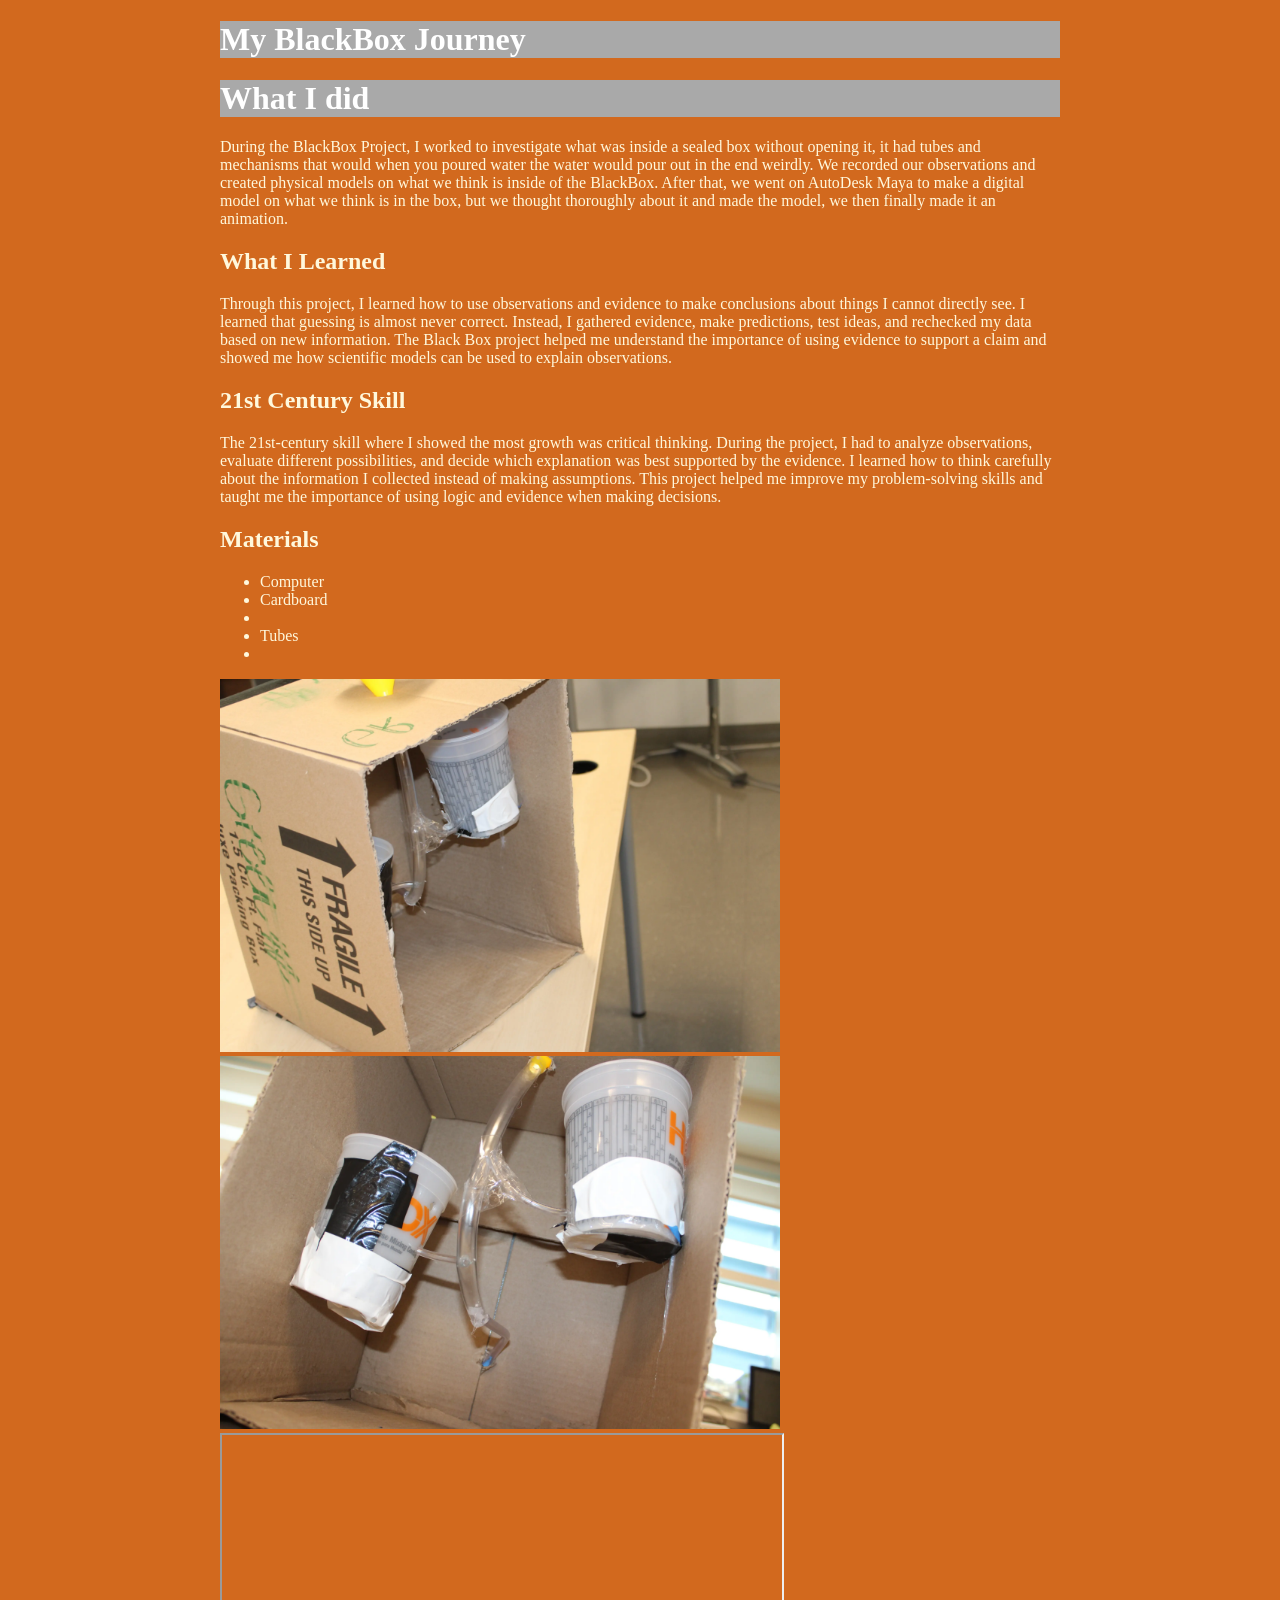
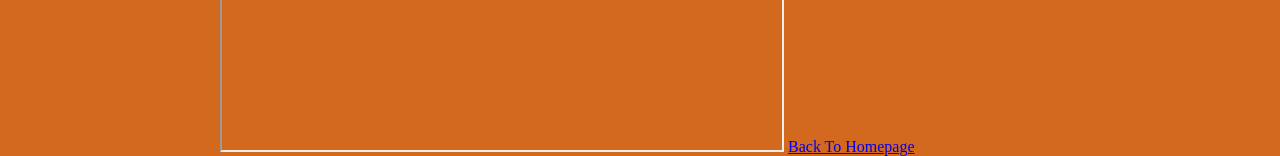
<file: blackbox.html>
<!DOCTYPE html>
<!--
    Anything you put in between the double-dash arrow symbols shown around
    this block of text is designated a 'comment' intended for human coders
    and ignored by the computer. The top "<!DOCTYPE html>" line of code 
    declares that this text file is to be interpreted as HTML code.
-->

<html lang=en>
<!--
    This opening tag marks the start of the html code.  Everything below
    until the </html> closing tag is part of this element. "lang" is an
    attribute defining the language of the website. The value "en" 
    indicates this site is written in English. We indent the content
    inside an element to make it easier for people to read and understand.
-->

    <head>
    <!--Code *about* the website, NOT displayed in the browser window.-->

        <meta charset="UTF-8"> <!--Sets site to use standard characters.-->

        <meta name="viewport" content="width=device-width, initial-scale=1.0">
        <!-- Sizes your site to the visitor's screen size -->

        <meta name="author" content="Your Name">
        <!--
            Some tags like "meta" are self-closing. They have "attributes" 
            but no inner content and they don't need or use a closing tag.
        -->

        <title>Abdsalam's BlackBox Project</title>
        <!--The 'title' is what's displayed in the browser tab.-->

        <link rel="stylesheet" href="/style.css">
        <!--
            HTML (HyperText Markup Language) code is for the website 
            content. CSS (Cascading Style Sheets) code is for the website 
            style. The line above tells the browser the file location and 
            file name to find this code that you'll write/edit there.
        -->

        <link rel="icon" type="image/png" href="/favicon.png">
        <!--
            If you made/found a favicon, export/name it exactly favicon.png
            and upload to the top level of your repo, then this line of
            code will use it as your site icon in the browser tab.
        -->

    </head>

    <body> <!--Everything to be displayed in the browser window.-->
          
        <!--example headings, paragraphs, lists-->
        <h1>My BlackBox Journey<h1>
        <h1>What I did</h1>
        <p>During the BlackBox Project, I worked to investigate what was inside a sealed box without opening it, it had tubes and mechanisms that would when you poured water the water would pour out in the end weirdly. We recorded our observations and created physical models on what we think is inside of the BlackBox. After that, we went on AutoDesk Maya to make a digital model on what we think is in the box, but we thought thoroughly about it and made the model, we then finally made it an animation.</p>
        <h2>What I Learned</h2>
        <p>Through this project, I learned how to use observations and evidence to make conclusions about things I cannot directly see. I learned that guessing is almost never correct. Instead, I gathered evidence, make predictions, test ideas, and rechecked my data based on new information. The Black Box project helped me understand the importance of using evidence to support a claim and showed me how scientific models can be used to explain observations.</p>
        <h2>21st Century Skill</h2>
        <p>The 21st-century skill where I showed the most growth was critical thinking. During the project, I had to analyze observations, evaluate different possibilities, and decide which explanation was best supported by the evidence. I learned how to think carefully about the information I collected instead of making assumptions. This project helped me improve my problem-solving skills and taught me the importance of using logic and evidence when making decisions.</p>
        <h2>Materials</h2>
        
        <ul>
            <li>Computer</li>
            <li>Cardboard<li>
            <li>Tubes<li>
        </ul>

        <!--example images (uploaded to repo's "images" directory)-->
        <img 
            src="images/PhysicalBox.webp"
            width="560" 
            alt="This is My Black Box Physical build">

             <img 
            src="images/The_inside_of_Box.webp"
            width="560" 
            alt="This is The Inside of the Physical Box">
       
            <!--example video (or other content from another webpage)-->
        <iframe 
            src="https://drive.google.com/file/d/1mnbKEIyshjXmTrnPfXkfzYcbBHgT1tE0/preview"
            width="560" height="315"
            allowfullscreen>
        </iframe>
        <!-- replace FILE_ID in the example link above with the
             exact text from the equivalent spot within your 
             actual video's Google Drive shared link -->

        <!--example links-->
         <a href="https://201528.github.io/" target="_Back To HomePage">Back To Homepage</a>

    </body>
</html>
</file>
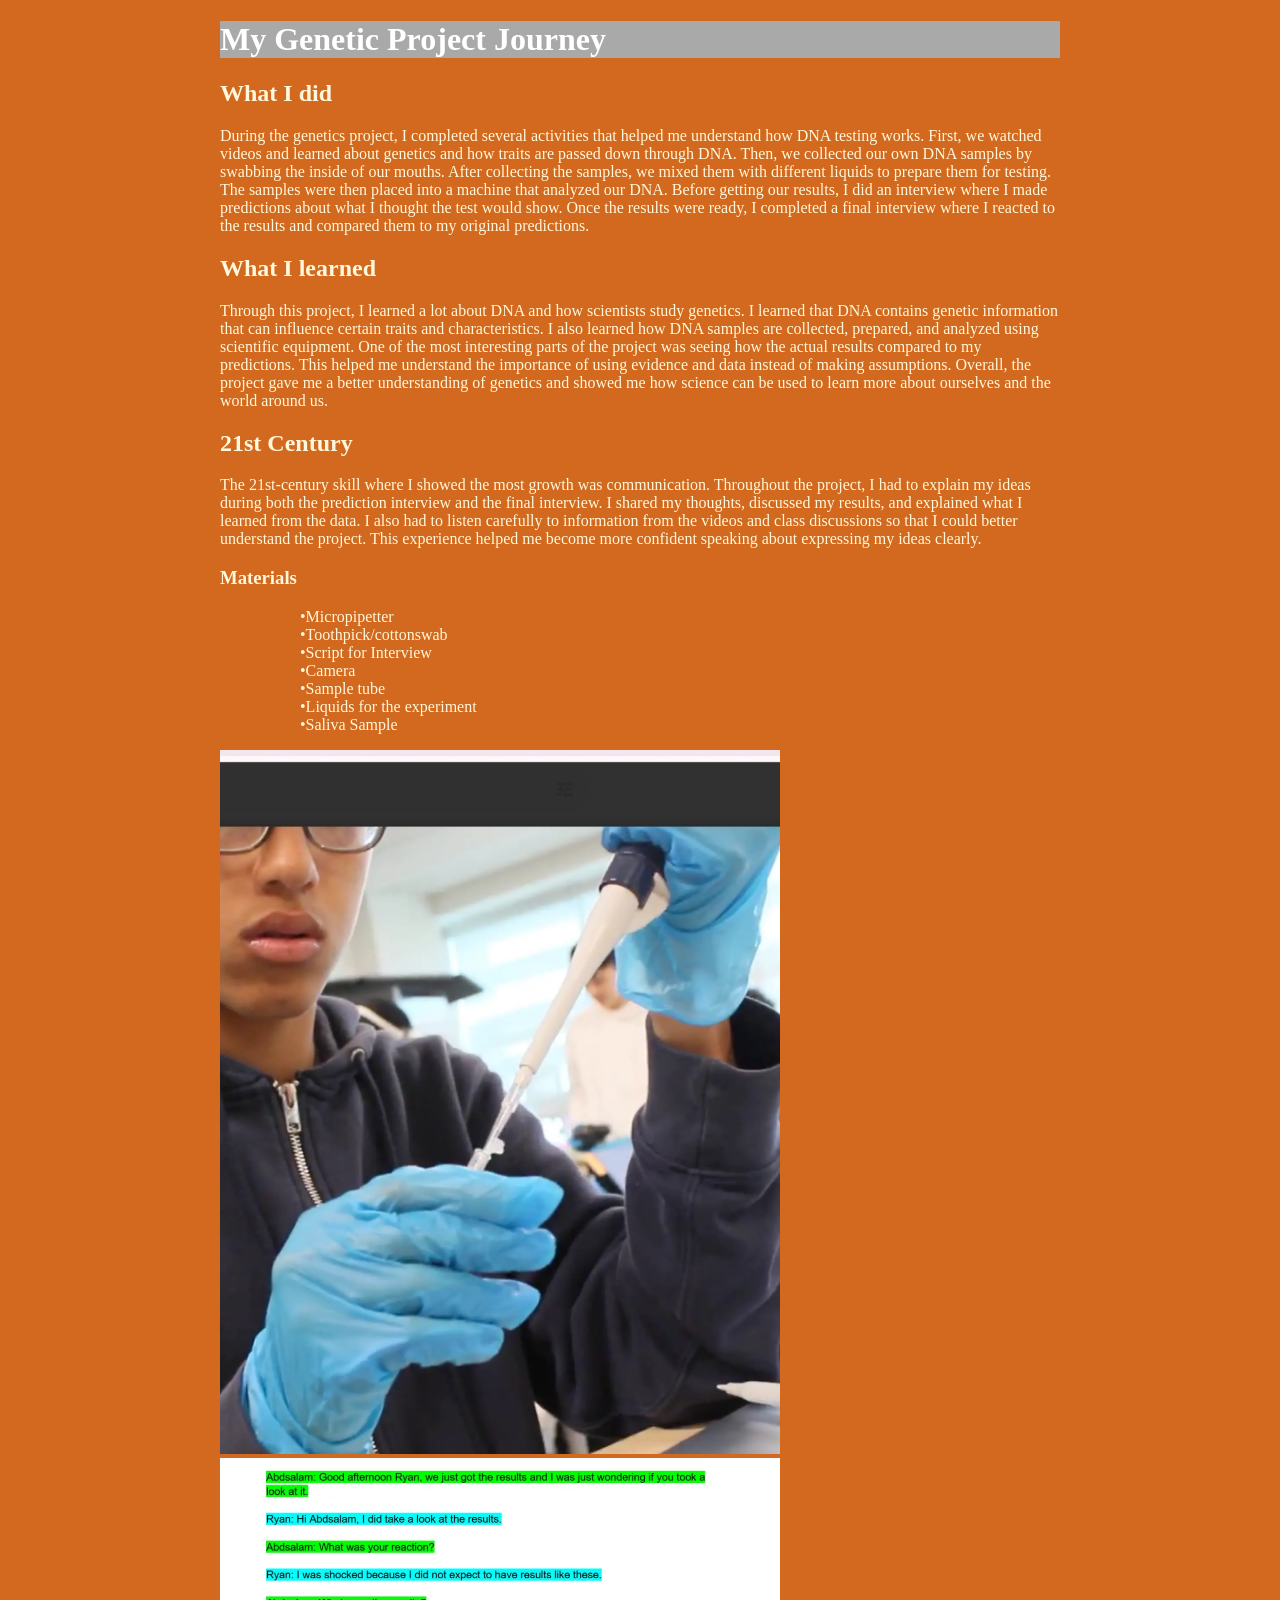
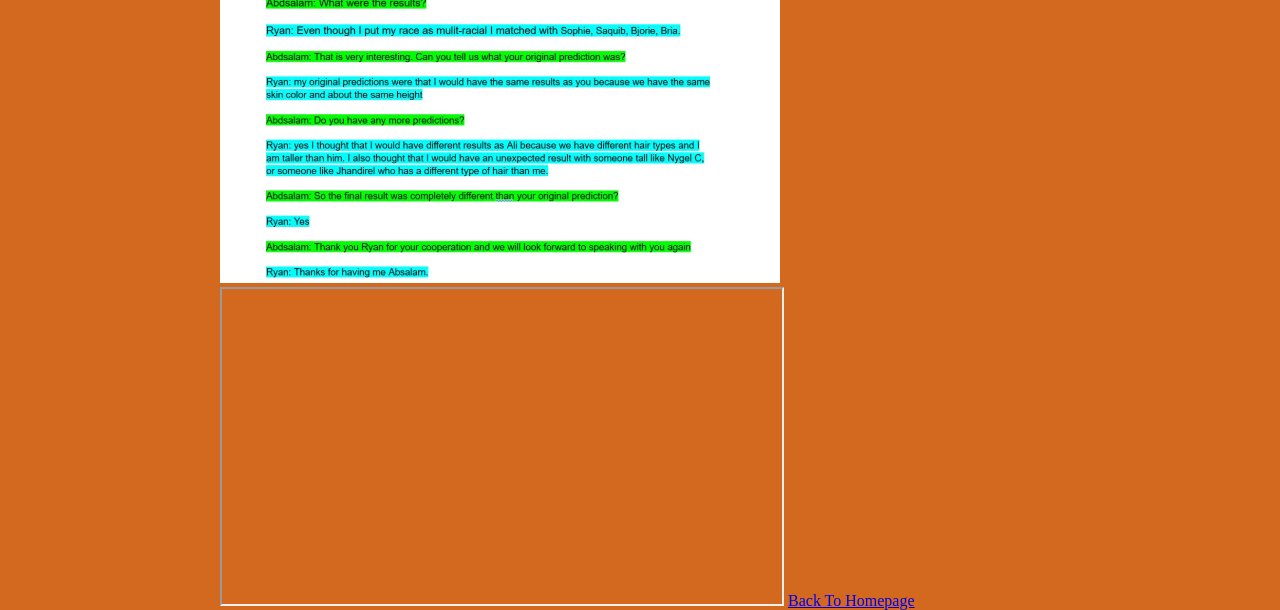
<file: genetics.html>
<!DOCTYPE html>
<!--
    Anything you put in between the double-dash arrow symbols shown around
    this block of text is designated a 'comment' intended for human coders
    and ignored by the computer. The top "<!DOCTYPE html>" line of code 
    declares that this text file is to be interpreted as HTML code.
-->

<html lang=en>
<!--
    This opening tag marks the start of the html code.  Everything below
    until the </html> closing tag is part of this element. "lang" is an
    attribute defining the language of the website. The value "en" 
    indicates this site is written in English. We indent the content
    inside an element to make it easier for people to read and understand.
-->

    <head>
    <!--Code *about* the website, NOT displayed in the browser window.-->

        <meta charset="UTF-8"> <!--Sets site to use standard characters.-->

        <meta name="viewport" content="width=device-width, initial-scale=1.0">
        <!-- Sizes your site to the visitor's screen size -->

        <meta name="author" content="Your Name">
        <!--
            Some tags like "meta" are self-closing. They have "attributes" 
            but no inner content and they don't need or use a closing tag.
        -->

        <title>Abdsalam Genetics</title>
        <!--The 'title' is what's displayed in the browser tab.-->

        <link rel="stylesheet" href="/style.css">
        <!--
            HTML (HyperText Markup Language) code is for the website 
            content. CSS (Cascading Style Sheets) code is for the website 
            style. The line above tells the browser the file location and 
            file name to find this code that you'll write/edit there.
        -->

        <link rel="icon" type="image/png" href="/favicon.png">
        <!--
            If you made/found a favicon, export/name it exactly favicon.png
            and upload to the top level of your repo, then this line of
            code will use it as your site icon in the browser tab.
        -->

    </head>

    <body> <!--Everything to be displayed in the browser window.-->
          
        <!--example headings, paragraphs, lists-->
        <h1>My Genetic Project Journey</h1>
        <h2>What I did</h2>
        <p>During the genetics project, I completed several activities that helped me understand how DNA testing works. First, we watched videos and learned about genetics and how traits are passed down through DNA. Then, we collected our own DNA samples by swabbing the inside of our mouths. After collecting the samples, we mixed them with different liquids to prepare them for testing. The samples were then placed into a machine that analyzed our DNA. Before getting our results, I did an interview where I made predictions about what I thought the test would show. Once the results were ready, I completed a final interview where I reacted to the results and compared them to my original predictions.</p>
        <h2>What I learned</h2>
        <p>Through this project, I learned a lot about DNA and how scientists study genetics. I learned that DNA contains genetic information that can influence certain traits and characteristics. I also learned how DNA samples are collected, prepared, and analyzed using scientific equipment. One of the most interesting parts of the project was seeing how the actual results compared to my predictions. This helped me understand the importance of using evidence and data instead of making assumptions. Overall, the project gave me a better understanding of genetics and showed me how science can be used to learn more about ourselves and the world around us.</p>
        <h2>21st Century</h2>
       <p>The 21st-century skill where I showed the most growth was communication. Throughout the project, I had to explain my ideas during both the prediction interview and the final interview. I shared my thoughts, discussed my results, and explained what I learned from the data. I also had to listen carefully to information from the videos and class discussions so that I could better understand the project. This experience helped me become more confident speaking about expressing my ideas clearly.</p>
      <h3>Materials</h3>
        <ul>
            <ul>•Micropipetter</ul>
            <ul>•Toothpick/cottonswab</ul>
            <ul>•Script for Interview</ul>
            <ul>•Camera</ul>
            <ul>•Sample tube</ul>
            <ul>•Liquids for the experiment</ul>
            <ul>•Saliva Sample</ul>
        </ul>

        <!--example images (uploaded to repo's "images" directory)-->
        <img 
            src="/images/pipette.webp"
            width="560" 
            alt="Me Using the pipette">

         <img 
            src="/images/The_Script.webp"
            width="560" 
            alt="This is the Script we used for the final interview">
      
        <!--example video (or other content from another webpage)-->
        <iframe 
            src="https://drive.google.com/file/d/1tW3lh9euhXeMtWZLFGM6lRl40xKFsWYc/preview"
            width="560" height="315"
            allowfullscreen>
        </iframe>
        <!-- replace FILE_ID in the example link above with the
             exact text from the equivalent spot within your 
             actual video's Google Drive shared link -->

        <!--example links-->
        <a href="https://201528.github.io/" target="_Back To HomePage">Back To Homepage</a>

    </body>
</html>
</file>
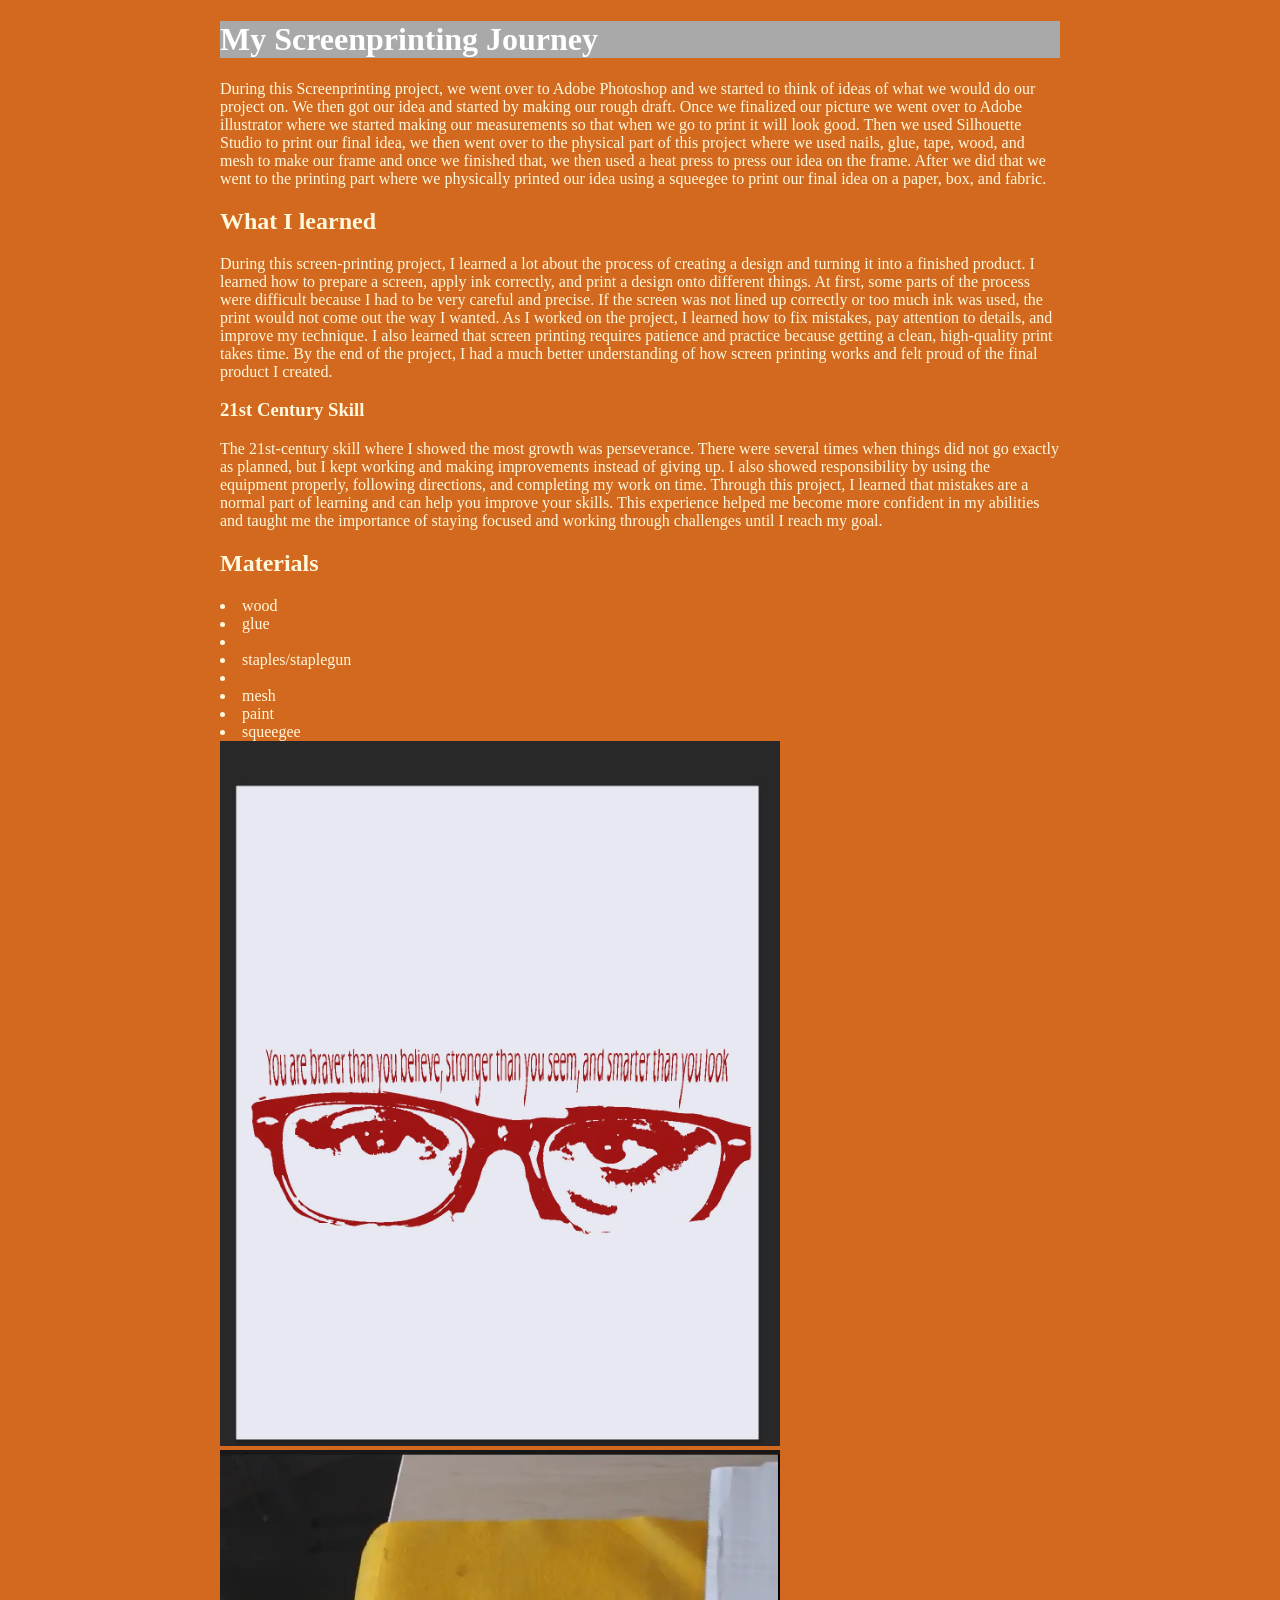
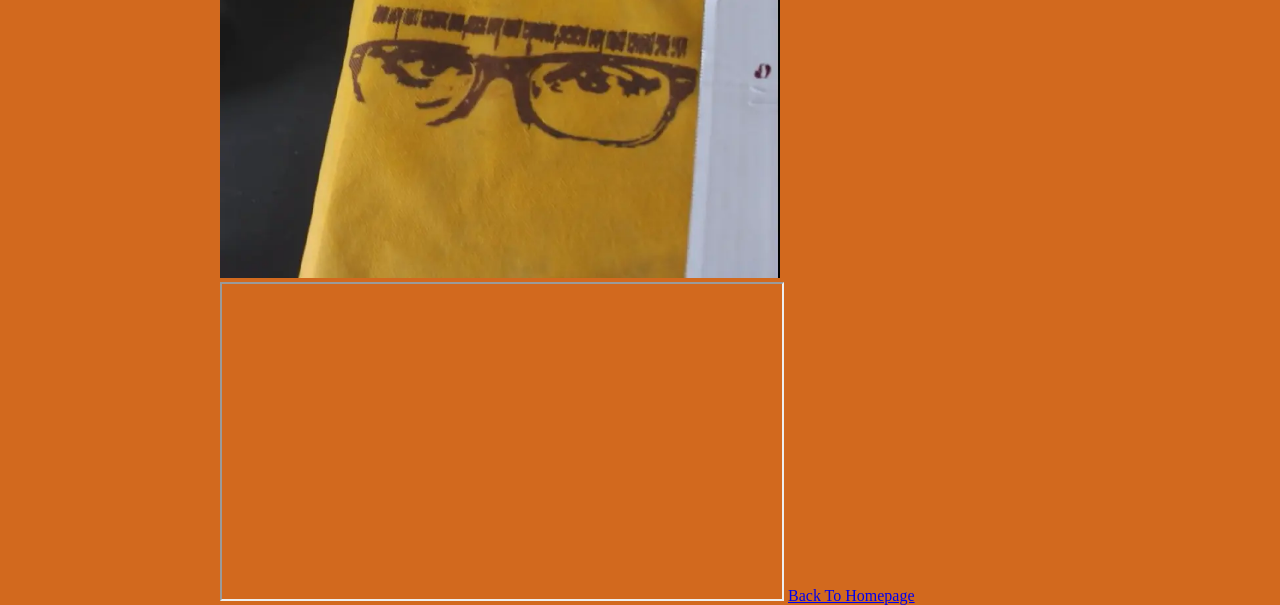
<file: screenprint.html>
<!DOCTYPE html>
<!--
    Anything you put in between the double-dash arrow symbols shown around
    this block of text is designated a 'comment' intended for human coders
    and ignored by the computer. The top "<!DOCTYPE html>" line of code 
    declares that this text file is to be interpreted as HTML code.
-->

<html lang=en>
<!--
    This opening tag marks the start of the html code.  Everything below
    until the </html> closing tag is part of this element. "lang" is an
    attribute defining the language of the website. The value "en" 
    indicates this site is written in English. We indent the content
    inside an element to make it easier for people to read and understand.
-->

    <head>
    <!--Code *about* the website, NOT displayed in the browser window.-->

        <meta charset="UTF-8"> <!--Sets site to use standard characters.-->

        <meta name="viewport" content="width=device-width, initial-scale=1.0">
        <!-- Sizes your site to the visitor's screen size -->

        <meta name="author" content="Your Name">
        <!--
            Some tags like "meta" are self-closing. They have "attributes" 
            but no inner content and they don't need or use a closing tag.
        -->

        <title>Abdsalam Screenprinting</title>
        <!--The 'title' is what's displayed in the browser tab.-->

        <link rel="stylesheet" href="/style.css">
        <!--
            HTML (HyperText Markup Language) code is for the website 
            content. CSS (Cascading Style Sheets) code is for the website 
            style. The line above tells the browser the file location and 
            file name to find this code that you'll write/edit there.
        -->

        <link rel="icon" type="image/png" href="/favicon.png">
        <!--
            If you made/found a favicon, export/name it exactly favicon.png
            and upload to the top level of your repo, then this line of
            code will use it as your site icon in the browser tab.
        -->

    </head>

    <body> <!--Everything to be displayed in the browser window.-->
          
        <!--example headings, paragraphs, lists-->
        <h1>My Screenprinting Journey</h1>
        <p>During this Screenprinting project, we went over to Adobe Photoshop and we started to think of ideas of what we would do our project on. We then got our idea and started by making our rough draft. Once we finalized our picture we went over to Adobe illustrator where we started making our measurements so that when we go to print it will look good. Then we used Silhouette Studio to print our final idea, we then went over to the physical part of this project where we used nails, glue, tape, wood, and mesh to make our frame and once we finished that, we then used a heat press to press our idea on the frame. After we did that we went to the printing part where we physically printed our idea using a squeegee to print our final idea on a paper, box, and fabric.</p>
</p>
        <h2>What I learned </h2>
        <p>During this screen-printing project, I learned a lot about the process of creating a design and turning it into a finished product. I learned how to prepare a screen, apply ink correctly, and print a design onto different things. At first, some parts of the process were difficult because I had to be very careful and precise. If the screen was not lined up correctly or too much ink was used, the print would not come out the way I wanted. As I worked on the project, I learned how to fix mistakes, pay attention to details, and improve my technique. I also learned that screen printing requires patience and practice because getting a clean, high-quality print takes time. By the end of the project, I had a much better understanding of how screen printing works and felt proud of the final product I created.</p>
       <h3>21st Century Skill</h3>
        <p>The 21st-century skill where I showed the most growth was perseverance. There were several times when things did not go exactly as planned, but I kept working and making improvements instead of giving up. I also showed responsibility by using the equipment properly, following directions, and completing my work on time. Through this project, I learned that mistakes are a normal part of learning and can help you improve your skills. This experience helped me become more confident in my abilities and taught me the importance of staying focused and working through challenges until I reach my goal.</p>
        <h2>Materials</h2>
            <li>wood</li>
            <li>glue<li>
            <li>staples/staplegun<li>
            <li>mesh</li>
            <li>paint</li>
            <li>squeegee</li>

        <!--example images (uploaded to repo's "images" directory)-->
        <img  
    src="/images/ScreenprintARt.webp"
    width="560" 
    alt="This is my final picture that I am going to print">

     <img  
    src="/images/Final_product.webp"
    width="560" 
    alt="This is my final product">

        <!--example video (or other content from another webpage)-->
        <iframe 
            src="https://drive.google.com/file/d/12iEnpJ4AZT7gO7y1xa8ykdneoWyTYZ5W/preview"
            width="560" height="315"
            allowfullscreen>
        </iframe>
        <!-- replace FILE_ID in the example link above with the
             exact text from the equivalent spot within your 
             actual video's Google Drive shared link -->

        <!--example links-->
        <a href="https://201528.github.io/" target="_Back To HomePage">Back To Homepage</a>

    </body>
</html>
</file>
<file: style.css>
body {
	color: Cornsilk;
}

h1 {
	color:white;
	background-color: DarkGrey;
}
	
body  { 
	background-color: Chocolate;
	max-width: 840px;
	margin: auto;
</file>
